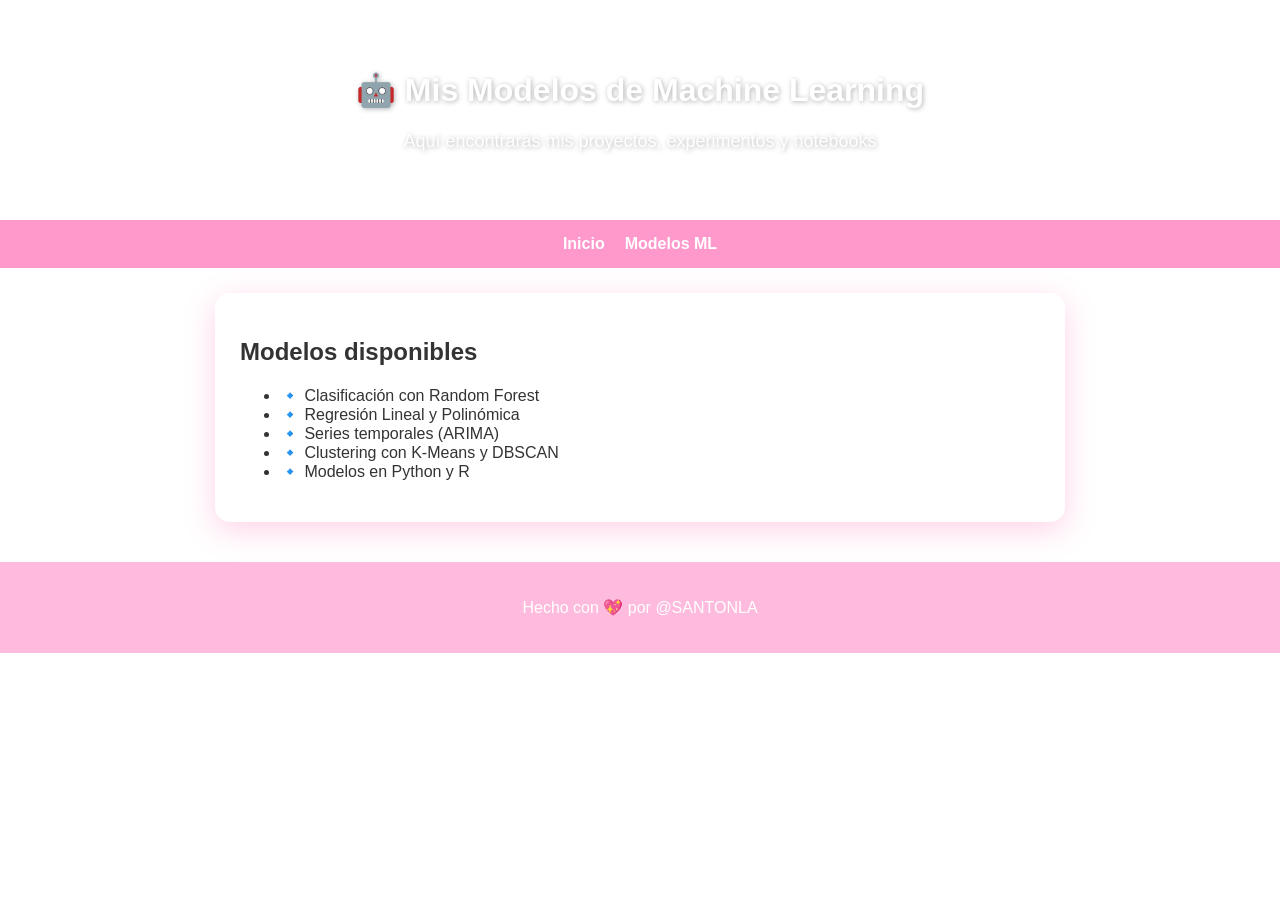
<file: ml.html>
<!DOCTYPE html>
<html lang="es">
<head>
    <meta charset="UTF-8">
    <title>Modelos de Machine Learning - SANTONLA</title>
    <link rel="stylesheet" href="styles.css">
</head>

<body>

<header>
    <h1>🤖 Mis Modelos de Machine Learning</h1>
    <p class="subtitle">Aquí encontrarás mis proyectos, experimentos y notebooks</p>
</header>

<nav class="nav">
    <a href="index.html">Inicio</a>
    <a href="ml.html">Modelos ML</a>
</nav>

<section class="card fade-in">
    <h2>Modelos disponibles</h2>
    <ul>
        <li>🔹 Clasificación con Random Forest</li>
        <li>🔹 Regresión Lineal y Polinómica</li>
        <li>🔹 Series temporales (ARIMA)</li>
        <li>🔹 Clustering con K-Means y DBSCAN</li>
        <li>🔹 Modelos en Python y R</li>
    </ul>
</section>

<footer>
    <p>Hecho con 💖 por @SANTONLA</p>
</footer>

<script src="script.js"></script>

</body>
</html>
</file>
<file: styles.css>
/* Modo oscuro automático */
@media (prefers-color-scheme: dark) {
    body {
        background: #2c0d2f;
        color: #f8c7e3;
    }
    .card {
        background: rgba(40,20,40,0.9);
        box-shadow: 0 8px 30px rgba(255,105,180,0.4);
    }
    .btn-ml {
        background: #ff99cc;
        color: #2c0d2f;
    }
    .btn-ml:hover {
        background: #ff66b3;
    }
}

/* General */
body {
    font-family: "Arial", sans-serif;
    margin: 0;
    padding: 0;
    color: #333;
    overflow-x: hidden;
}

/* Fondo animado */
.animated-bg {
    position: fixed;
    top: 0;
    left: 0;
    width: 100%;
    height: 100%;
    background: linear-gradient(-45deg, #ff9ec4, #ff66b3, #ffb3d9, #ffcce6);
    background-size: 400% 400%;
    animation: gradientBG 15s ease infinite;
    z-index: -1;
}

@keyframes gradientBG {
    0% {background-position:0% 50%;}
    50% {background-position:100% 50%;}
    100% {background-position:0% 50%;}
}

/* Header */
header {
    text-align: center;
    padding: 50px 20px;
    color: white;
    text-shadow: 1px 1px 5px rgba(0,0,0,0.3);
}

.highlight { color: #ffe6f2; }
.subtitle { font-size: 18px; }

/* Navbar */
.nav {
    display: flex;
    justify-content: center;
    gap: 20px;
    background: #ff66b3aa;
    padding: 15px 0;
    position: sticky;
    top: 0;
    z-index: 10;
}
.nav a { color: white; font-weight: bold; text-decoration: none; transition: transform 0.2s; }
.nav a:hover { transform: scale(1.1); }

/* Cards */
.card {
    background: rgba(255,255,255,0.9);
    margin: 25px auto;
    padding: 25px;
    width: 90%;
    max-width: 800px;
    border-radius: 15px;
    box-shadow: 0 8px 30px rgba(255,105,180,0.3);
    transition: transform 0.3s, box-shadow 0.3s;
}
.card:hover { transform: translateY(-5px); box-shadow: 0 12px 40px rgba(255,105,180,0.5); }

/* Icon row (actualizado para <i> de Devicon) */
.icon-row {
    display: flex;
    gap: 20px;
    justify-content: center;
    margin-top: 15px;
}
.icon-row i {
    font-size: 50px;
    transition: transform 0.3s;
    cursor: default;
}
.icon-row i:hover {
    transform: scale(1.2);
}

/* Badge row */
.badge-row a { margin-right: 10px; }

/* Botón ML */
.btn-ml {
    display: inline-block;
    background: #ff66b3;
    color: white;
    padding: 10px 20px;
    border-radius: 10px;
    text-decoration: none;
    font-weight: bold;
    transition: transform 0.3s, background 0.3s;
    margin-top: 10px;
}
.btn-ml:hover { transform: scale(1.1); background: #ff3399; }

/* Fade-in */
.fade-in { opacity: 0; transform: translateY(15px); animation: fade 1s forwards; }
@keyframes fade { to { opacity:1; transform: translateY(0); } }

/* Footer */
footer {
    text-align: center;
    padding: 20px;
    background: #ff99ccaa;
    color: white;
    margin-top: 40px;
}

/* Canvas Snake */
#snake-canvas {
    display: block;
    margin: 15px auto;
    background: #ffe6f2;
    border-radius: 15px;
}

/* Carrusel */
.carousel {
    position: relative;
    overflow: hidden;
}
.carousel-container {
    display: flex;
    transition: transform 0.5s ease;
}
.carousel-item {
    min-width: 100%;
    box-sizing: border-box;
    padding: 20px;
    text-align: center;
}
.prev, .next {
    position: absolute;
    top: 50%;
    transform: translateY(-50%);
    font-size: 30px;
    background: rgba(255,255,255,0.6);
    border: none;
    cursor: pointer;
    border-radius: 50%;
    width: 45px;
    height: 45px;
}
.prev { left: 10px; }
.next { right: 10px; }
</file>
